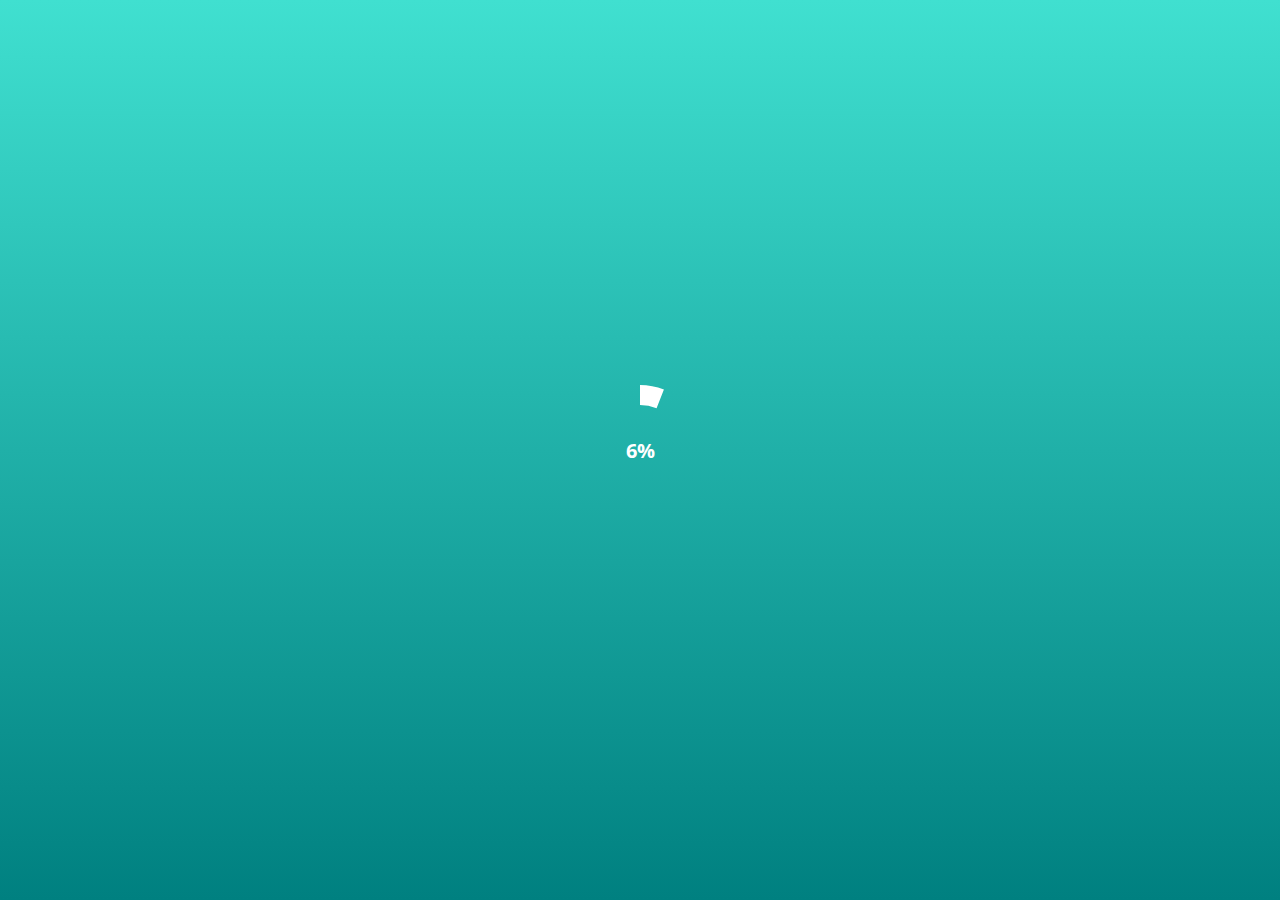
<file: index.html>
<!DOCTYPE html>
<html lang="pt-BR">
  <head>
    <meta charset="UTF-8" />
    <meta name="viewport" content="width=device-width, initial-scale=1.0" />
    <title>Logística - Turma do Printy</title>
    <link href="https://fonts.googleapis.com/css2?family=Open+Sans:wght@700&display=swap" rel="stylesheet">
    <link rel="stylesheet" href="css/style.css" />
  </head>
<body>
  <header class="main-header fade">
    <nav>
      <ul>
        <li><button id="menu-items">Itens</button></li>
        <li><button id="menu-music">Músicas</button></li>
        <li><button id="menu-bags">Bags</button></li>
        <li><button id="menu-more">Mais</button></li>
      </ul>
    </nav>
  </header>

  <div id="bags-page" class="bags-container"></div>
  <div class="nav-buttons">
    <button onclick="prevPage()">⬅️ Anterior</button>
    <button onclick="nextPage()">Próximo ➡️</button>
  </div>

  <div id="modal" class="modal" onclick="closeBag(event)">
    <div id="modal-content" class="modal-content">
      <h1 id="bag-title"></h1>
      <div id="items-list"></div>
      <div class="progress">
        <div class="progress-bar" id="progress-bar"></div>
      </div>
    </div>
  </div>

  <div class="progress-footer">
    <div class="progress">
      <div class="progress-bar" id="global-progress-bar"></div>
    </div>
  </div>

  <div id="music-overlay" class="music-overlay"></div>
  <div id="items-overlay" class="items-overlay"></div>
  <div id="loader-overlay" class="loader-overlay">
    <div class="loader-circle">
      <svg width="150" height="150">
        <circle cx="75" cy="75" r="55" />
      </svg>
      <span id="loader-text">0%</span>
      <div id="loader-mb"></div>
    </div>
  </div>

  <script src="js/app.js"></script>
</body>
</html>
</file>
<file: css/style.css>
*, *::before, *::after {
  box-sizing: border-box;
  user-select: none;
  -webkit-user-select: none;
  -moz-user-select: none;
  -ms-user-select: none;
}

body {
  background: linear-gradient(135deg, #155fe8, #5588ff);
  color: #333;
  font-family: 'Open Sans', sans-serif;
  font-weight: 700;
  margin: 0;
  padding: 0;
  text-align: center;
  overflow: hidden;
  height: 100vh;
  display: flex;
  flex-direction: column;
  animation: fadeIn 0.5s ease;
}

h1 {
  margin: 10px 0;
}

.bags-container {
  flex: 1;
  display: flex;
  flex-direction: column;
  align-items: center;
  justify-content: center;
  gap: 10px;
  padding: 10px;
}

.bag-wrapper {
  display: flex;
  flex-direction: column;
  align-items: center;
  width: 90%;
  max-width: 400px;
  margin: 0 auto;
}

.bag {
  border-radius: 12px;
  padding: 15px;
  cursor: pointer;
  font-weight: bold;
  color: #fff;
  width: 100%;
  background: linear-gradient(135deg, #000000, #4F4F4F);
  transition: transform 0.3s, opacity 0.3s;
}

.bag:hover {
  transform: scale(1.02);
}

.bag-progress {
  width: 100%;
  height: 5px;
  background: #444;
  border-radius: 5px;
  overflow: hidden;
  margin-top: 5px;
}

.bag-progress-bar {
  height: 100%;
  background: green;
  width: 0%;
}

.modal {
  position: fixed;
  top: 0;
  left: 0;
  width: 100%;
  height: 100%;
  background: linear-gradient(#ffffff, #cccccc);
  display: none;
  flex-direction: column;
  align-items: center;
  justify-content: center;
  padding: 0;
}

.modal-content {
  border-radius: 0;
  padding: 20px;
  width: 100%;
  height: 100%;
  max-width: none;
  text-align: center;
  color: #000;
  background: linear-gradient(#ffffff, #cccccc);
  display: flex;
  flex-direction: column;
  align-items: center;
  justify-content: center;
  margin: 0;
  box-sizing: border-box;
}

#items-list {
  display: grid;
  grid-template-columns: repeat(3, 1fr);
  grid-template-rows: repeat(4, 1fr);
  gap: 10px;
  justify-items: center;
  margin: 0;
  width: 100%;
  height: 100%;
  flex: 1;
}

.item-img {
  width: 100%;
  max-width: none;
  height: 100%;
  object-fit: contain;
  opacity: 0.5;
  cursor: pointer;
}

.checked {
  opacity: 1 !important;
}

.progress-footer {
  position: fixed;
  bottom: 0;
  left: 0;
  width: 100%;
  padding: 10px;
  background: linear-gradient(#eeeeee, #ffffff);
  display: flex;
  justify-content: center;
}

.progress-footer .progress {
  width: 80%;
}

.progress {
  width: 100%;
  height: 20px;
  background: #444;
  border-radius: 10px;
  overflow: hidden;
  margin: 0 auto;
}

.progress-bar {
  height: 100%;
  background: blue;
  width: 0%;
}

.nav-buttons {
  display: flex;
  justify-content: center;
  gap: 20px;
  margin-top: 10px;
}

.nav-buttons button {
  padding: 10px 20px;
  border: none;
  border-radius: 8px;
  cursor: pointer;
  font-weight: bold;
  transition: background 0.3s, transform 0.3s;
}

.nav-buttons button:hover {
  background: rgba(255,255,255,0.2);
  transform: scale(1.05);
}

@media (min-width: 601px) {
  .bags-container {
    gap: 20px;
    padding: 20px;
  }

  .bag {
    padding: 20px;
  }

  .nav-buttons {
    margin-top: 20px;
  }
}

.music-overlay {
  position: fixed;
  top: 0;
  left: 0;
  width: 100%;
  height: 100%;
  display: none;
  flex-direction: column;
  align-items: center;
  justify-content: center;
  gap: 20px;
  background: linear-gradient(#ffffff, #cccccc);
  opacity: 0;
  transition: opacity 0.3s;
}

.boxmusic {
  background: linear-gradient(#155fe8, #4a90ff);
  opacity: 1;
  padding: 20px;
  border-radius: 12px;
  cursor: pointer;
  font-weight: bold;
  color: #fff;
  width: 80%;
  max-width: 300px;
  transition: transform 0.3s;
}

.boxmusic.pending {
  background: linear-gradient(#808080, #d3d3d3);
}

.boxmusic.playing {
  background: linear-gradient(#0e4cb8, #3470d4);
}

.boxmusic:hover {
  transform: scale(1.02);
}

.music-progress {
  position: relative;
  width: 100%;
  height: 10px;
  background: #ccc;
  border-radius: 5px;
  overflow: hidden;
  margin-top: 5px;
}

.music-progress-bar {
  position: absolute;
  top: 0;
  left: 0;
  height: 100%;
  background: green;
  width: 0%;
}

@keyframes flash-green {
  0% { background: linear-gradient(#155fe8, #4a90ff); }
  50% { background: #00ff00; }
  100% { background: linear-gradient(#155fe8, #4a90ff); }
}

.boxmusic.flash {
  animation: flash-green 0.5s;
}

.main-header {
  background: rgba(0,0,0,0.2);
  display: flex;
  justify-content: center;
  backdrop-filter: blur(5px);
}

.main-header ul {
  list-style: none;
  display: flex;
  gap: 20px;
  padding: 10px;
  margin: 0;
}

.main-header button {
  background: transparent;
  border: none;
  color: #fff;
  font-weight: bold;
  cursor: pointer;
  padding: 8px 16px;
  border-radius: 8px;
  transition: background 0.3s, transform 0.3s;
}

.main-header button:hover {
  background: rgba(255,255,255,0.2);
  transform: scale(1.05);
}

.items-overlay {
  position: fixed;
  top: 0;
  left: 0;
  width: 100%;
  height: 100%;
  display: none;
  align-items: center;
  justify-content: center;
  background: rgba(0,0,0,0.8);
  color: #fff;
  opacity: 0;
  transition: opacity 0.3s;
  z-index: 1000;
}

.items-overlay {
  flex-wrap: wrap;
  gap: 20px;
  padding: 20px;
  overflow-y: auto;
  align-items: flex-start;
  justify-content: center;
}

.items-overlay .flagged-item {
  background: linear-gradient(135deg, #ffffff, #e5e5e5);
  border-radius: 12px;
  padding: 10px;
  display: flex;
  flex-direction: column;
  align-items: center;
}

.items-overlay .flagged-item img {
  width: 100px;
  height: 100px;
  object-fit: contain;
}


.loader-overlay {
  position: fixed;
  top: 0;
  left: 0;
  width: 100%;
  height: 100%;
  display: flex;
  align-items: center;
  justify-content: center;
  background: linear-gradient(#40e0d0, #008080);
  z-index: 2000;
  flex-direction: column;
  color: #fff;
}

.loader-circle {
  position: relative;
  width: 150px;
  height: 150px;
}

.loader-circle svg {
  transform: rotate(-90deg);
  width: 150px;
  height: 150px;
}

.loader-circle circle {
  stroke: #fff;
  stroke-width: 20;
  fill: none;
  stroke-dasharray: 345;
  stroke-dashoffset: 345;
  transition: stroke-dashoffset 0.3s;
}

.loader-circle span {
  position: absolute;
  top: 50%;
  left: 50%;
  transform: translate(-50%, -50%);
  font-size: 20px;
  font-weight: 700;
}

.fade {
  animation: fadeIn 0.5s ease;
}

@keyframes fadeIn {
  from { opacity: 0; }
  to { opacity: 1; }
}
</file>
